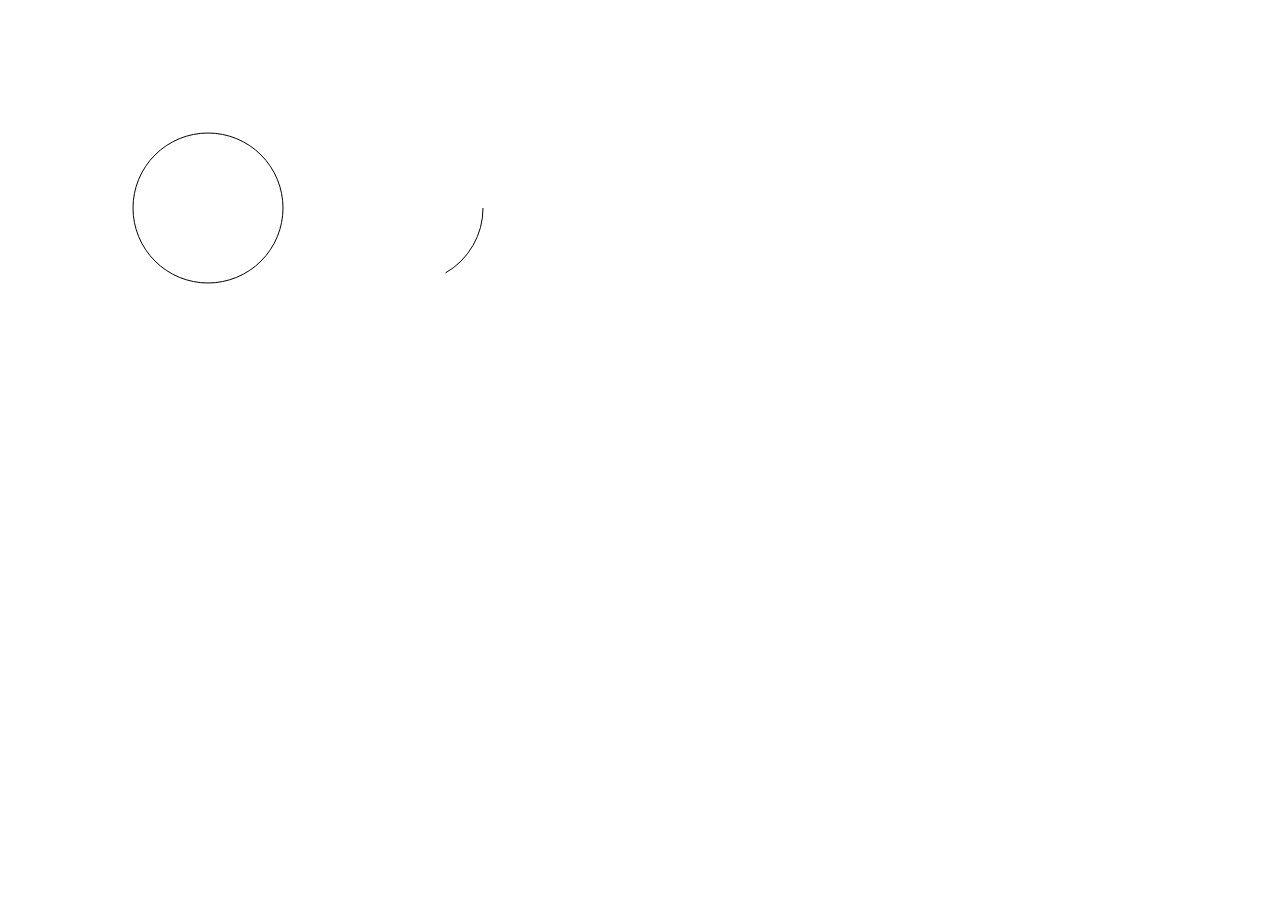
<file: arcs/index.html>
<!DOCTYPE html>

<html lang="en">
    <head>
        <meta charset="utf-8" />
        <link rel="stylesheet" href="mystyles.css" />
        <script src="script.js"></script>
        <title>Demo HTML5</title>
    </head>
    <body>
        <section id="CanvasSection">
            <canvas id="canvas" width="900" height="500"></canvas>
        </section>
    </body>
</html>
</file>
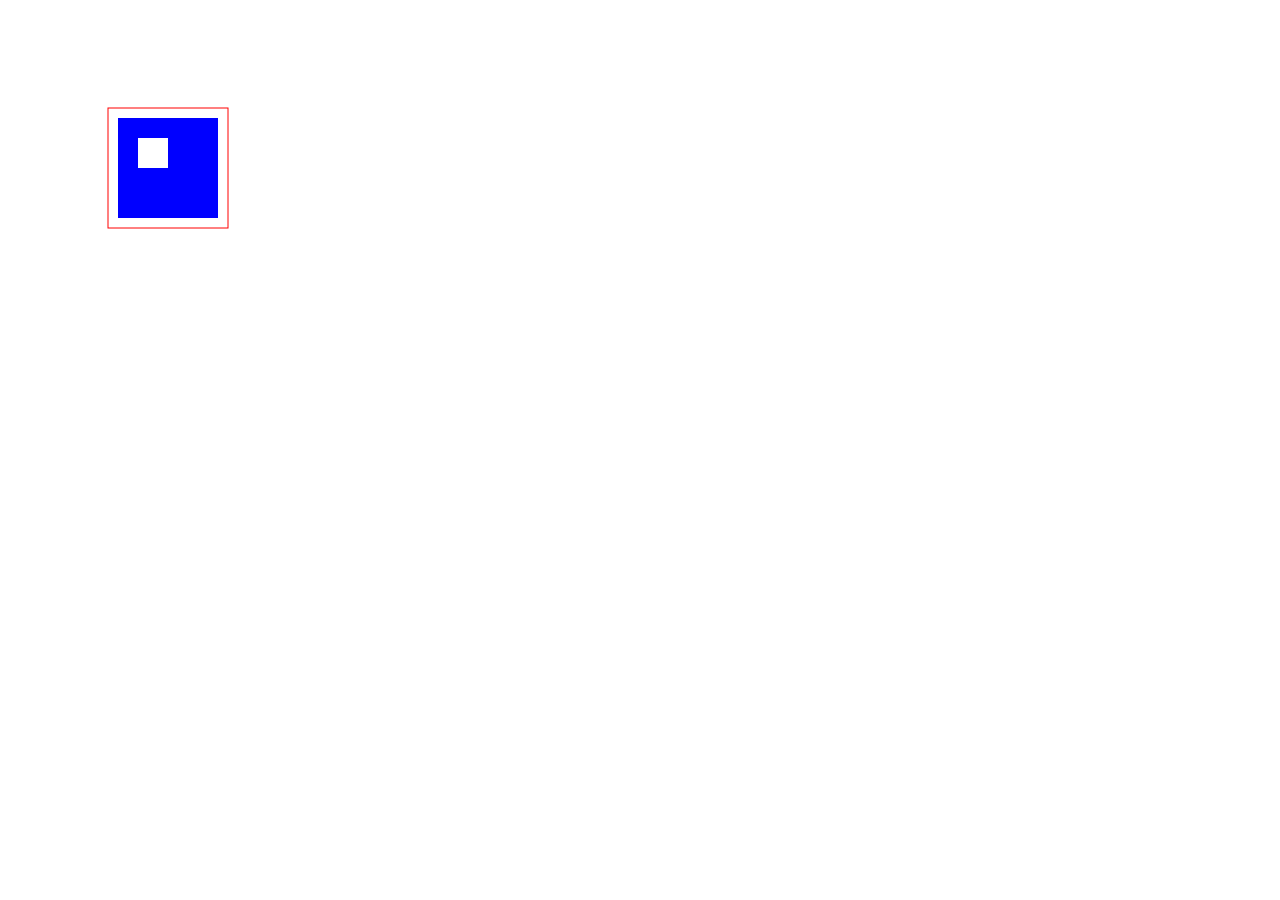
<file: basicCanvas/index.html>
<!DOCTYPE html>

<html lang="en">
    <head>
        <meta charset="utf-8" />
        <link rel="stylesheet" href="mystyles.css" />
        <script src="script.js"></script>
        <title>Demo HTML5</title>
    </head>
    <body>
        <section id="CanvasSection">
            <canvas id="canvas" width="500" height="300"></canvas>
        </section>
    </body>
</html>
</file>
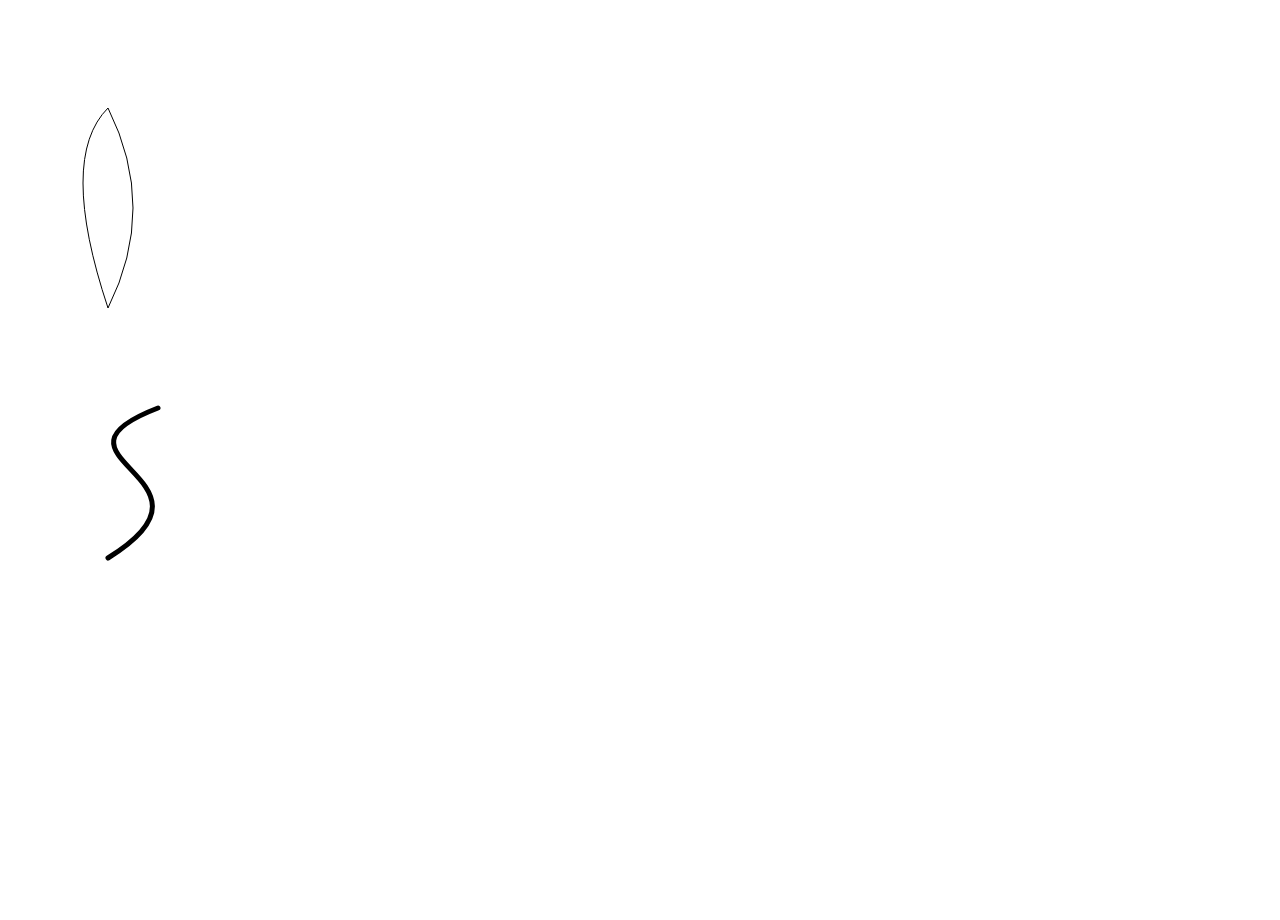
<file: curves/index.html>
<!DOCTYPE html>

<html lang="en">
    <head>
        <meta charset="utf-8" />
        <link rel="stylesheet" href="mystyles.css" />
        <script src="script.js"></script>
        <title>Demo HTML5</title>
    </head>
    <body>
        <section id="CanvasSection">
            <canvas id="canvas" width="900" height="900"></canvas>
        </section>
    </body>
</html>
</file>
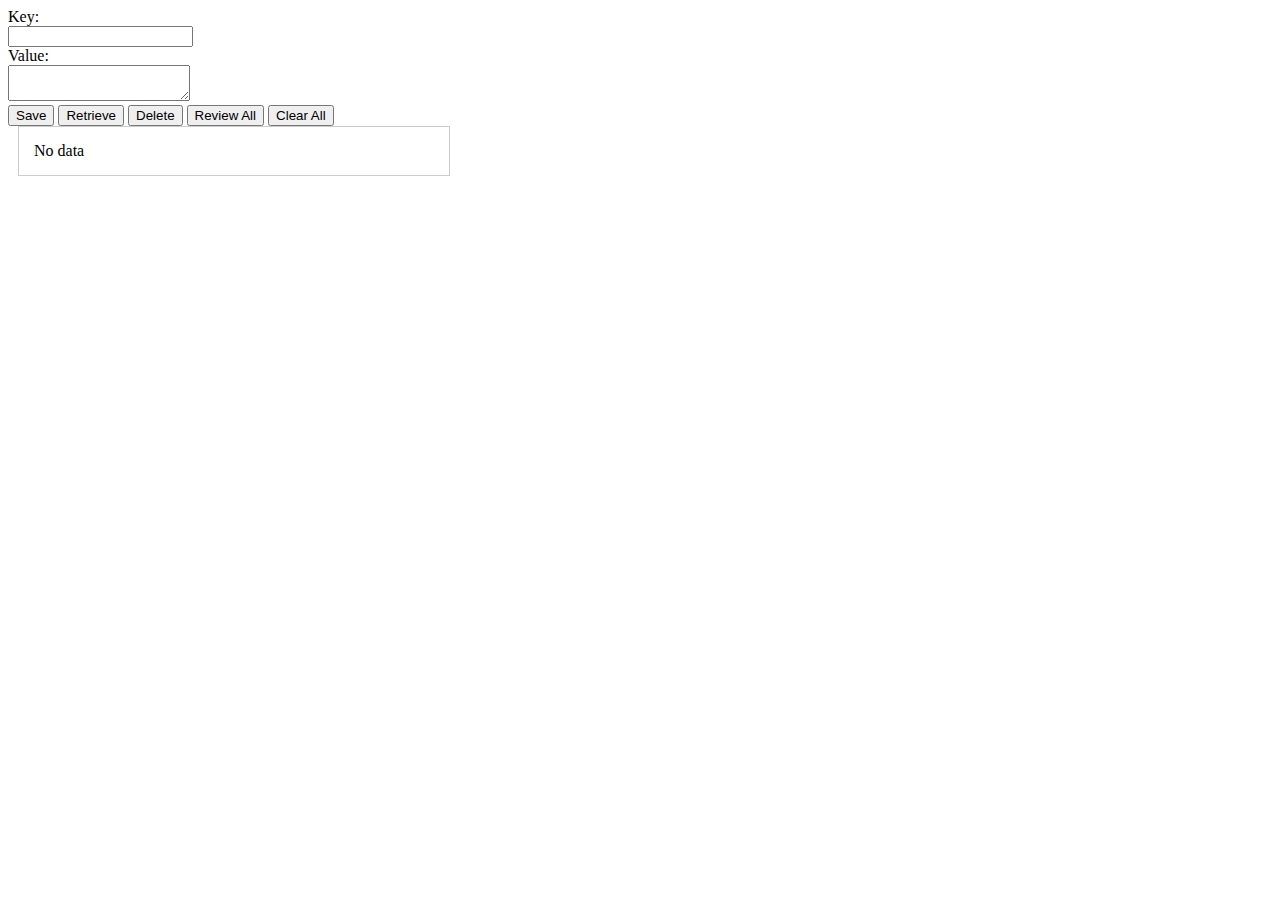
<file: localStorage/index.html>
<!DOCTYPE html>

<html lang="en">
    <head>
        <meta charset="utf-8" />
        <link rel="stylesheet" href="mystyles.css" />
        <script src="script.js"></script>
        <title>Demo HTML5</title>
    </head>
    <body>
        <section id="formSection">
            <form name="dataForm">
                <label for="key">Key: </label><br />
                <input type="text" id="key" name="key" /><br />
                <label for="value">Value: </label><br />
                <textarea name="value" id="value"></textarea><br />
                <input type="button" id="save" value="Save" />
                <input type="button" id="retrieve" value="Retrieve" />
                <input type="button" id="delete" value="Delete" />
                <input type="button" id="review" value="Review All" />
                <input type="button" id="clear" value="Clear All" />
            </form>
        </section>
        <section id="data">
            No data
        </section>
    </body>
</html>
</file>
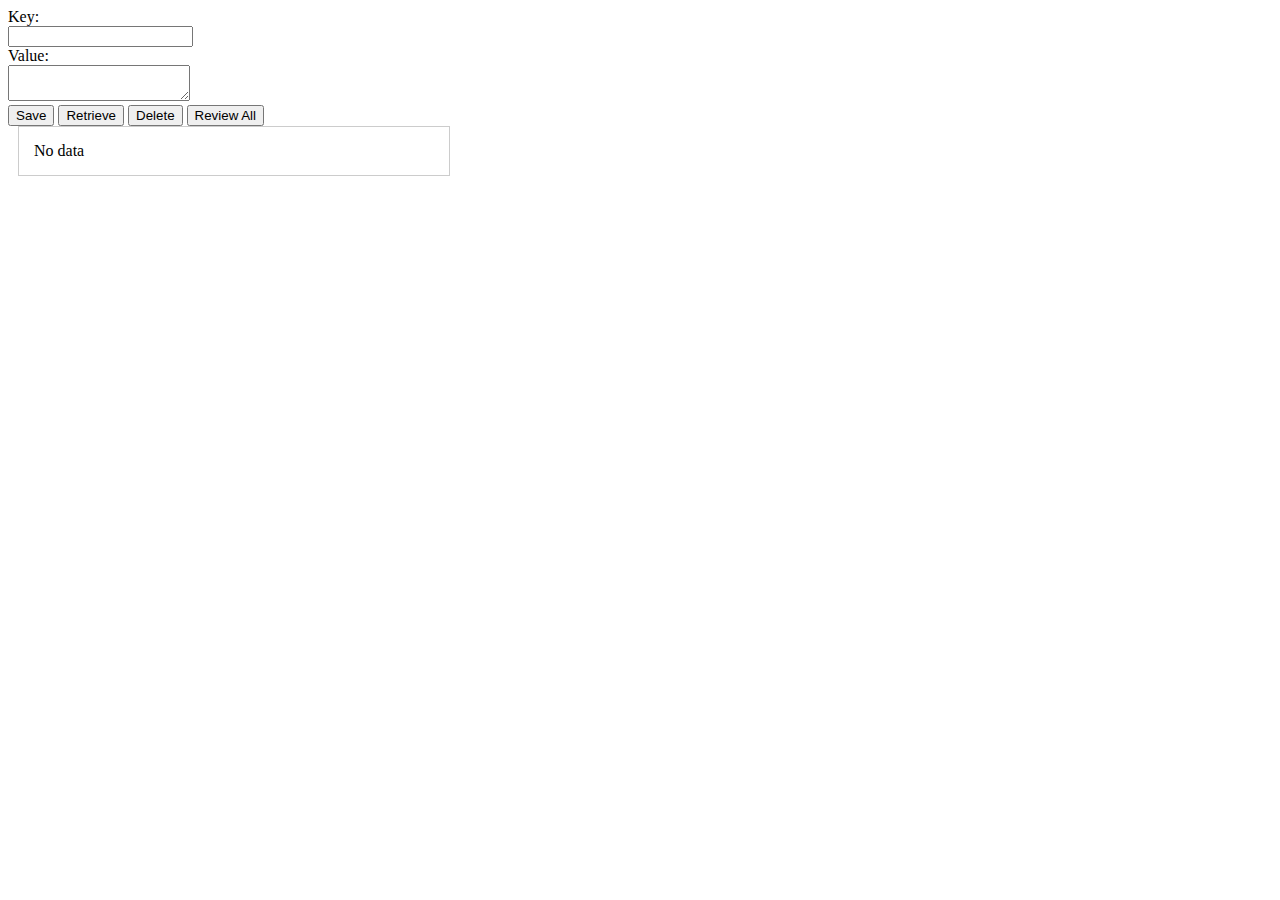
<file: sessionStorage/index.html>
<!DOCTYPE html>

<html lang="en">
    <head>
        <meta charset="utf-8" />
        <link rel="stylesheet" href="mystyles.css" />
        <script src="script.js"></script>
        <title>Demo HTML5</title>
    </head>
    <body>
        <section id="formSection">
            <form name="dataForm">
                <label for="key">Key: </label><br />
                <input type="text" id="key" name="key" /><br />
                <label for="value">Value: </label><br />
                <textarea name="value" id="value"></textarea><br />
                <input type="button" id="save" value="Save" />
                <input type="button" id="retrieve" value="Retrieve" />
                <input type="button" id="delete" value="Delete" />
                <input type="button" id="review" value="Review All" />
            </form>
        </section>
        <section id="data">
            No data
        </section>
    </body>
</html>
</file>
<file: arcs/mystyles.css>
body {
    
}
</file>
<file: basicCanvas/mystyles.css>
body {
    
}
</file>
<file: curves/mystyles.css>
body {
    
}
</file>
<file: localStorage/mystyles.css>
body {
    
}

#dataform{
    float: left;
    padding: 15px;
    border: 1px solid #CCCCCC;
}

#data {
    float: left;
    width: 400px;
    margin-left: 10px;
    padding: 15px;
    border: 1px solid #CCCCCC;
}

#data > div {
    padding: 5px;
    border-bottom: 1px solid #CCCCCC;
}

#key #text {
    width: 200px;
}
</file>
<file: sessionStorage/mystyles.css>
body {
    
}

#dataform{
    float: left;
    padding: 15px;
    border: 1px solid #CCCCCC;
}

#data {
    float: left;
    width: 400px;
    margin-left: 10px;
    padding: 15px;
    border: 1px solid #CCCCCC;
}

#data > div {
    padding: 5px;
    border-bottom: 1px solid #CCCCCC;
}

#key #text {
    width: 200px;
}
</file>
